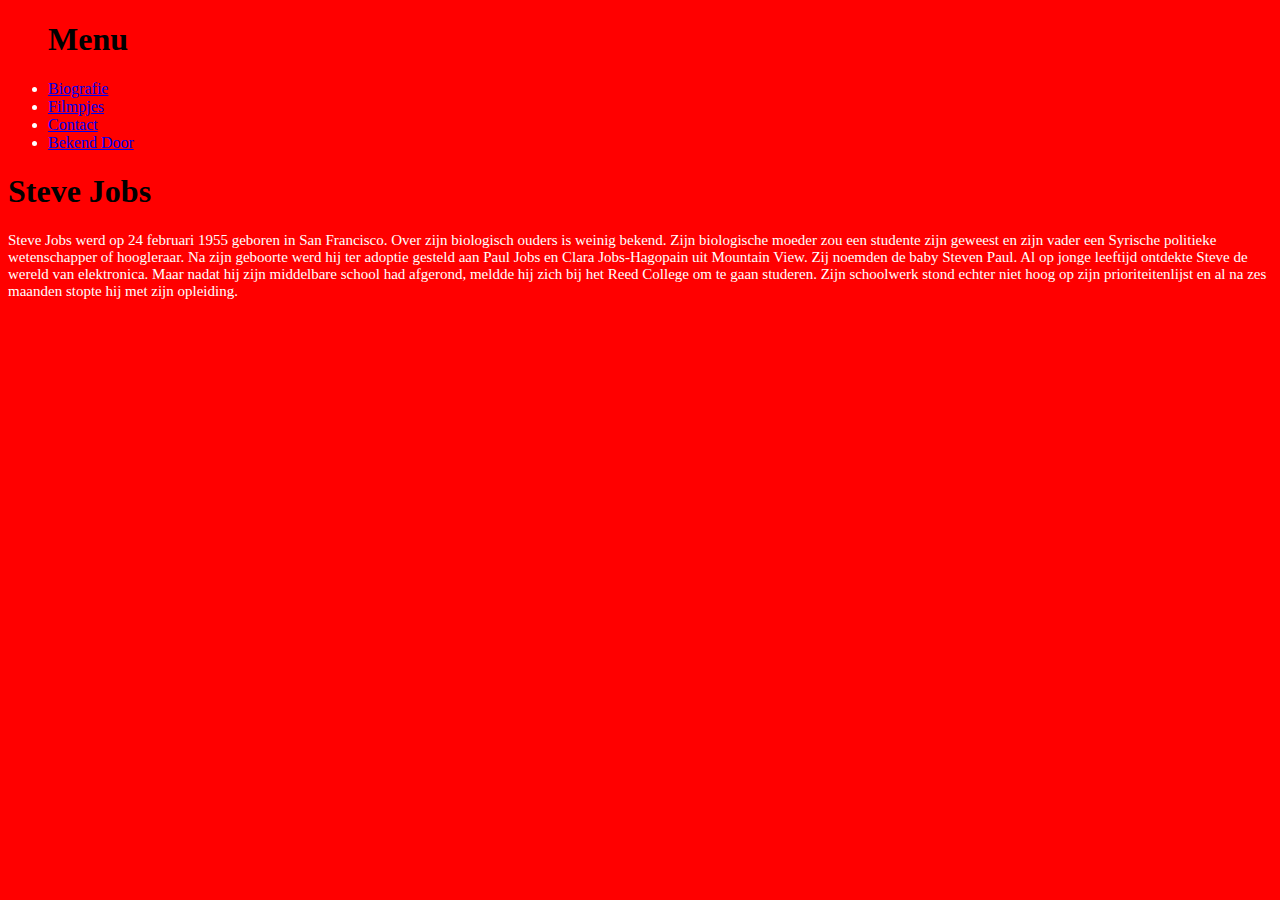
<file: bekendoor.html>
<!DOCTYPE html>
<html>
  <head>
    <title>Een pagina over mijzelf</title>
    <style>
      body {
        background-color: red;
        color: white
      }

      td {
        background-color: yellow;
      }
      th{
        background-color: yellow;
      }

      table, th, td {
          border: 2px solid black;
      }
      h1{
        color: black;
      }
      p{
        font-family: verdana;
        font-size: 15px;
      }
      </style>
  </head>
  <body>
    <ul>
      <h1> <strong>Menu</strong> </h1>
      <li><a href="bio.html">Biografie</a></li>
      <li><a href="filmpje.html">Filmpjes</a></li>
      <li> <a href="cont.html">Contact</a> </li>
      <li> <a href="bekendoor.html">Bekend Door</a> </li>
    </ul>

<h1>Steve Jobs</h1>
  <p>Steve Jobs werd op 24 februari 1955 geboren in San Francisco. Over zijn biologisch ouders is weinig bekend. Zijn biologische moeder zou een studente zijn geweest en zijn vader een Syrische politieke wetenschapper of hoogleraar. Na zijn geboorte werd hij ter adoptie gesteld aan Paul Jobs en Clara Jobs-Hagopain uit Mountain View. Zij noemden de baby Steven Paul. Al op jonge leeftijd ontdekte Steve de wereld van elektronica. Maar nadat hij zijn middelbare school had afgerond, meldde hij zich bij het Reed College om te gaan studeren. Zijn schoolwerk stond echter niet hoog op zijn prioriteitenlijst en al na zes maanden stopte hij met zijn opleiding.</p>
 </body>
</html>
</file>
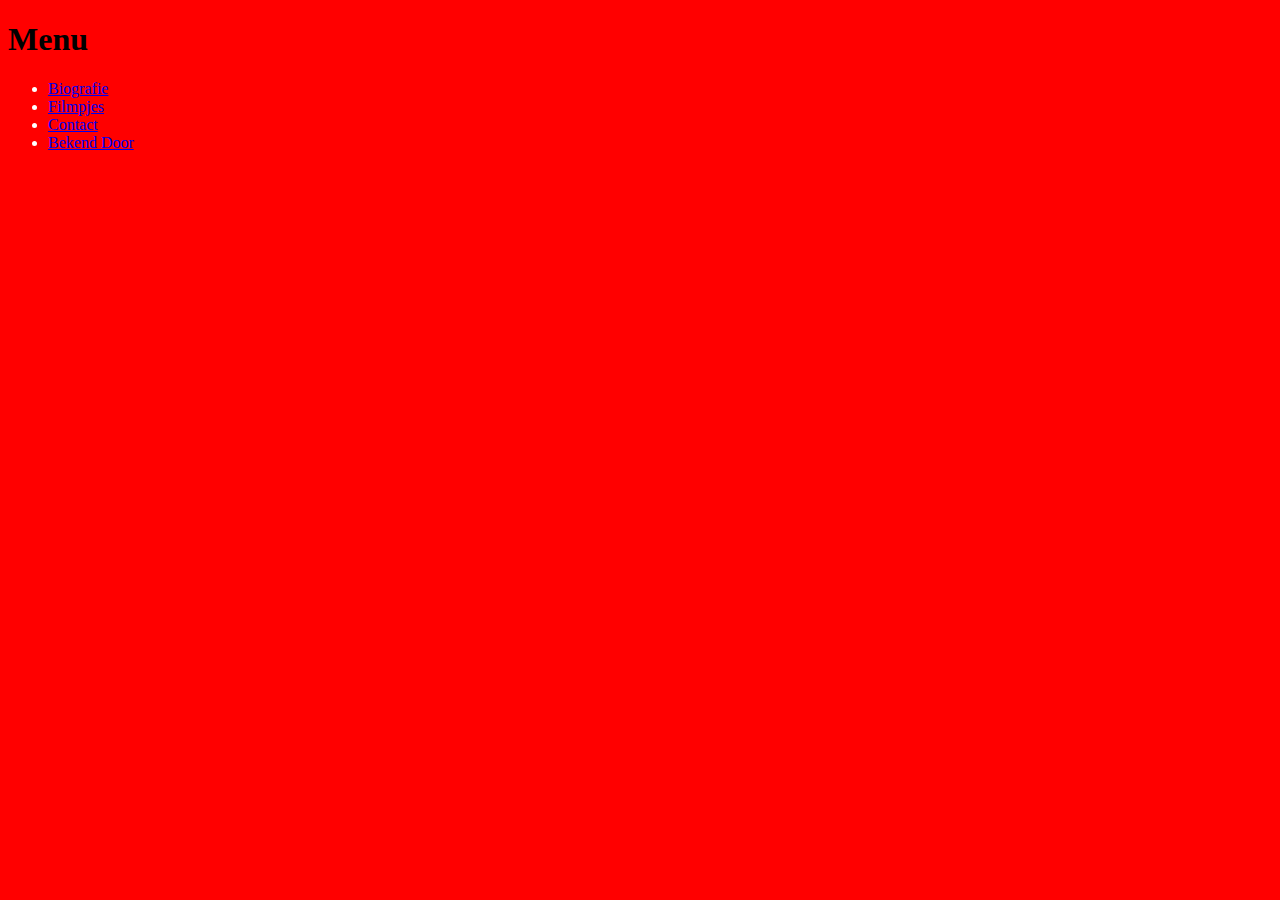
<file: filmpje.html>
<!DOCTYPE html>
<html>
  <head>
    <title>Een pagina over mijzelf</title>
    <style>
      body {
        background-color: red;
        color: white
      }

      td {
        background-color: yellow;
      }
      th{
        background-color: yellow;
      }

      table, th, td {
          border: 2px solid black;
      }
      h1{
        color: black;
      }
      p{
        font-family: verdana;
        font-size: 15px;
      }
      </style>
  </head>
  <body>
    <h1> <strong>Menu</strong> </h1>
    <ul>

      <li><a href="bio.html">Biografie</a></li>
      <li><a href="filmpje.html">Filmpjes</a></li>
      <li> <a href="cont.html">Contact</a> </li>
      <li> <a href="bekendoor.html">Bekend Door</a> </li>
    </ul>

      </table>
      <iframe width="560" height="315" src="https://www.youtube.com/embed/IeoIqsUTqsA" frameborder="0" allow="accelerometer; autoplay; encrypted-media; gyroscope; picture-in-picture" allowfullscreen></iframe>
      <iframe width="560" height="315" src="https://www.youtube.com/embed/XPC7La-244E" frameborder="0" allow="accelerometer; autoplay; encrypted-media; gyroscope; picture-in-picture" allowfullscreen></iframe>
      <iframe width="560" height="315" src="https://www.youtube.com/embed/OWKQ0eLf9tQ" frameborder="0" allow="accelerometer; autoplay; encrypted-media; gyroscope; picture-in-picture" allowfullscreen></iframe>
      <iframe width="560" height="315" src="https://www.youtube.com/embed/0fqrRlTfxmc" frameborder="0" allow="accelerometer; autoplay; encrypted-media; gyroscope; picture-in-picture" allowfullscreen></iframe>
</html>
</file>
